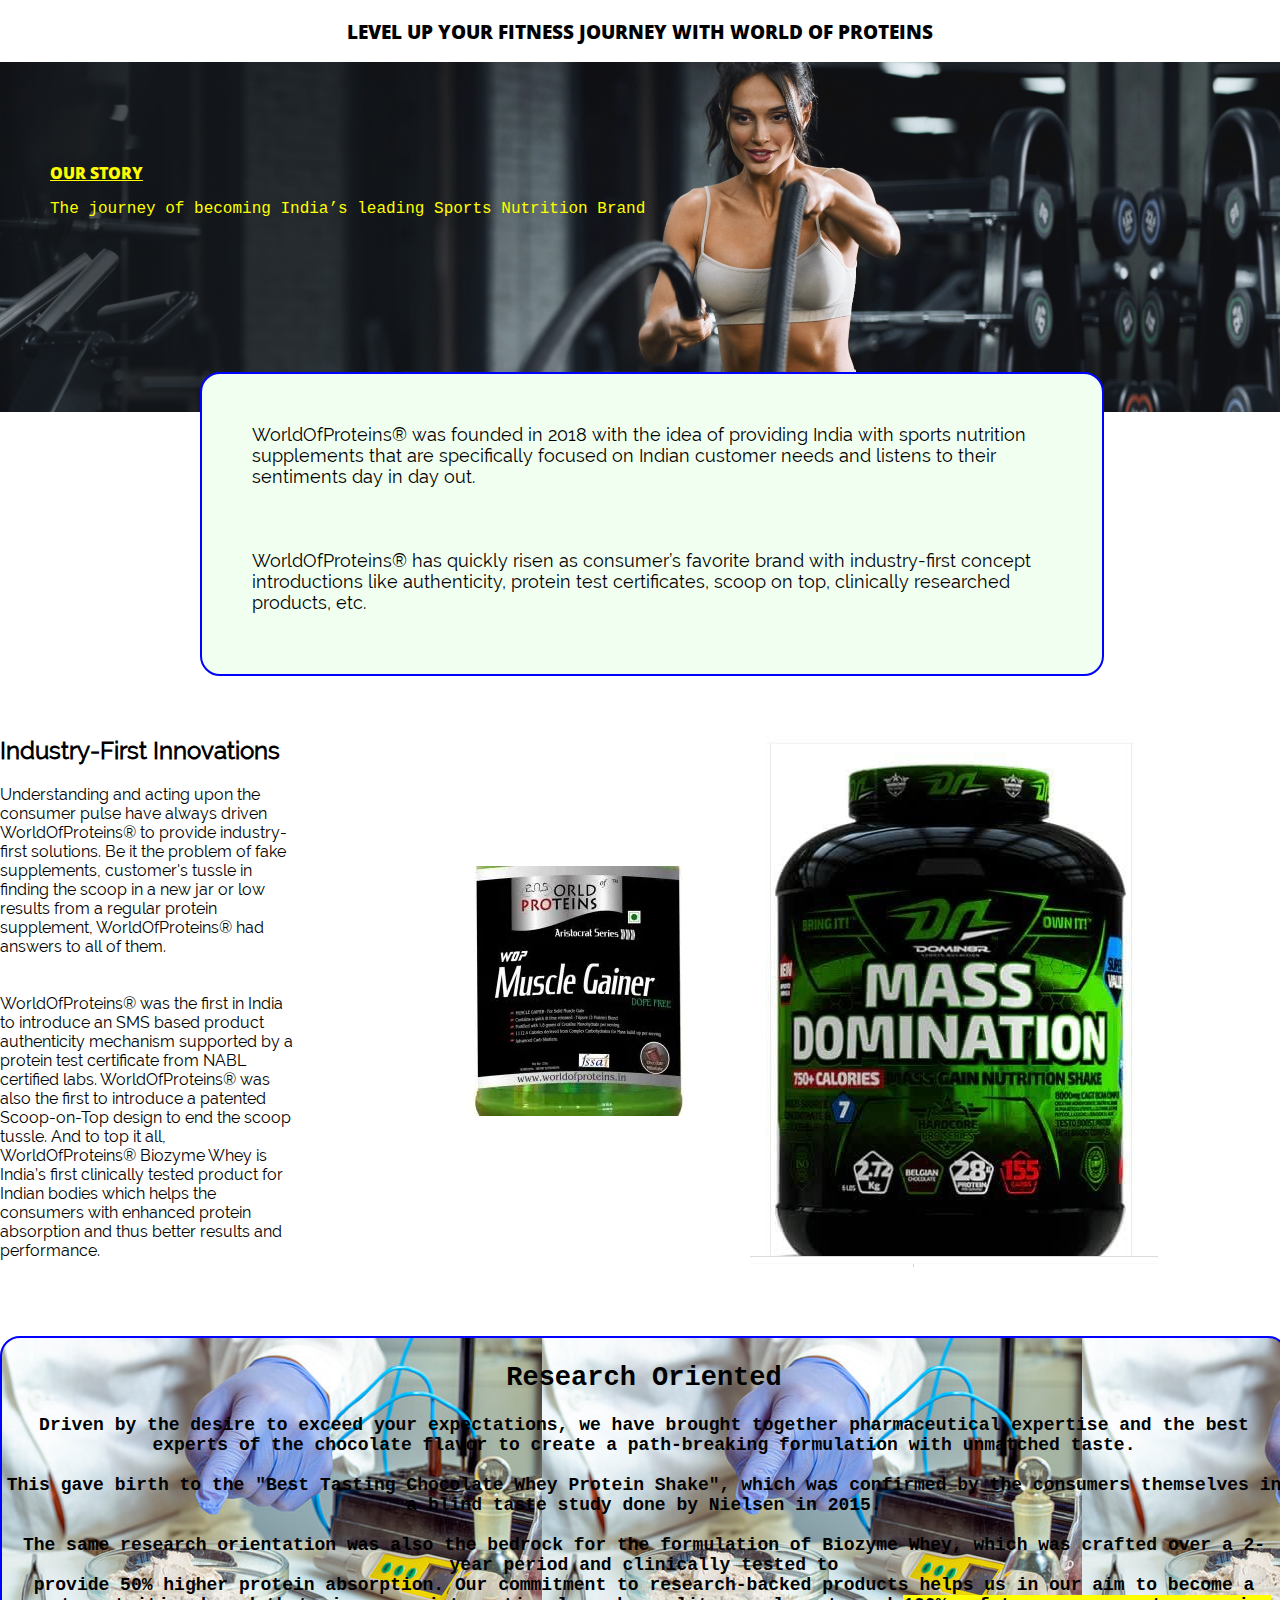
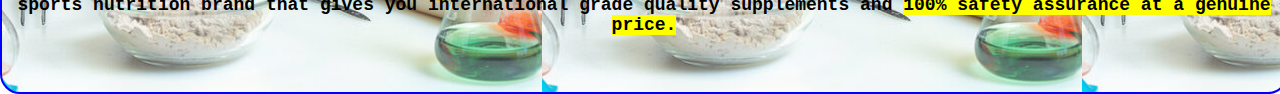
<file: blog.html>
<!DOCTYPE html>
<html lang="en">
<head>
    <meta charset="UTF-8">
    <meta http-equiv="X-UA-Compatible" content="IE=edge">
    <meta name="viewport" content="width=device-width, initial-scale=1.0">
    <title>blog</title>
    <style>
        @font-face {
            font-family: myfont;
            src: url(OpenSans-ExtraBold.ttf);
        }

        @font-face {
            font-family: myfont1;
            src: url(Raleway-Regular.ttf);
        }
        
        html,body{
            height: 100%;
            margin: 0;
            padding: 0;
        }

        h3,.topimg{
            font-family: myfont;
            text-align: center;
        }
        
        .topimg{
            background-image: url(headerimg.jpg);
            width: 100%;
            height: 350px;
            color:yellow;
            text-align: left;
        }

        pre{
            font-size: large;
            transform: translate(50px,100px);
        }

        p{
         transform: translate(50px,100px);   
        }

        .box1{
            height: 200px;
            width: 800px;
            border: solid blue 2px;
            transform: translate(200px,-40px);
            background-color: honeydew;
            border-radius: 20px;
            padding: 50px;
            font-family: myfont1;
            font-size: large;
        }

        .box2{
            height: 400px;
            width: 300px;
            font-family: myfont1;

        }

        .box3{
            height: 350px;
            width: 100%;
            border: solid blue 2px;
            transform: translateY(-1000px);
            background-image: url(research1.jpg) ;
            border-radius: 20px;
            padding:2px;
            font-family: 'Courier New', Courier, monospace ;
            font-size: large;
            justify-content: center;
            text-align: center;
            color: black;
            opacity: 1px;
        }

        #p1{
            font-size:medium;
        }


        .sideimg{
            background-image: url(p1.jpg);
            width: 600px;
            height: 600px;
            transform: translate(450px,-270px);
            background-repeat: no-repeat;
        }

        .sideimg1{

            background-image: url(sideimage1.jpg);
            width: 500px;
            height: 600px;
            transform: translate(750px,-1000px);
            background-repeat: no-repeat;
        }


    </style>
</head>
<body>
    <h3>LEVEL UP YOUR FITNESS JOURNEY WITH WORLD OF PROTEINS</h3>
    <div class="topimg"><u><p>OUR STORY</p></u>
    <pre>The journey of becoming India’s leading Sports Nutrition Brand</pre>
    </div>
    <div class="box1">WorldOfProteins® was founded in 2018 with the idea of providing India with sports nutrition supplements that are specifically focused on Indian customer needs and listens to their sentiments day in day out.
        <br><br><br><br>WorldOfProteins® has quickly risen as consumer’s favorite brand with industry-first concept introductions like authenticity, protein test certificates, scoop on top, clinically researched products, etc.
        </div>
    <div class="box2">
        <h2>
            <b>Industry-First</b> Innovations 
        </h2> 
        <p1 id="p1">
            
            Understanding and acting upon the consumer pulse have always driven WorldOfProteins® to provide industry-first solutions. Be it the problem of fake supplements, customer's tussle in finding the scoop in a new jar or low results from a regular protein supplement, WorldOfProteins® had answers to all of them.
            <br><br><br>
            WorldOfProteins® was the first in India to introduce an SMS based product authenticity mechanism supported by a protein test certificate from NABL certified labs. WorldOfProteins® was also the first to introduce a patented Scoop-on-Top design to end the scoop tussle. And to top it all, WorldOfProteins® Biozyme Whey is India’s first clinically tested product for Indian bodies which helps the consumers with enhanced protein absorption and thus better results and performance.
        </p1>
    </div> 
        <div class="sideimg"></div>
        <div class="sideimg1"></div>
      <div class="box3">
          <h2>
            <b>Research Oriented</b></h2>
            <p4>
            <b> Driven by the desire to exceed your expectations, we have brought together pharmaceutical expertise and the best experts of the chocolate flavor to create a path-breaking formulation with unmatched taste.
                <br><br>
                This gave birth to the "Best Tasting Chocolate Whey Protein Shake", which was confirmed by the consumers themselves in a blind taste study done by Nielsen in 2015.
                <br><br>
                The same research orientation was also the bedrock for the formulation of Biozyme Whey, which was crafted over a 2-year period and clinically tested to<br>
                provide 50% higher protein absorption. Our commitment to research-backed products helps us in our aim to become a sports nutrition brand that gives you international 
                grade quality supplements and <mark>100% safety assurance at a genuine price.</mark>
            </b>    
            </p4>
            
      </div>
</body>
</html>
</file>
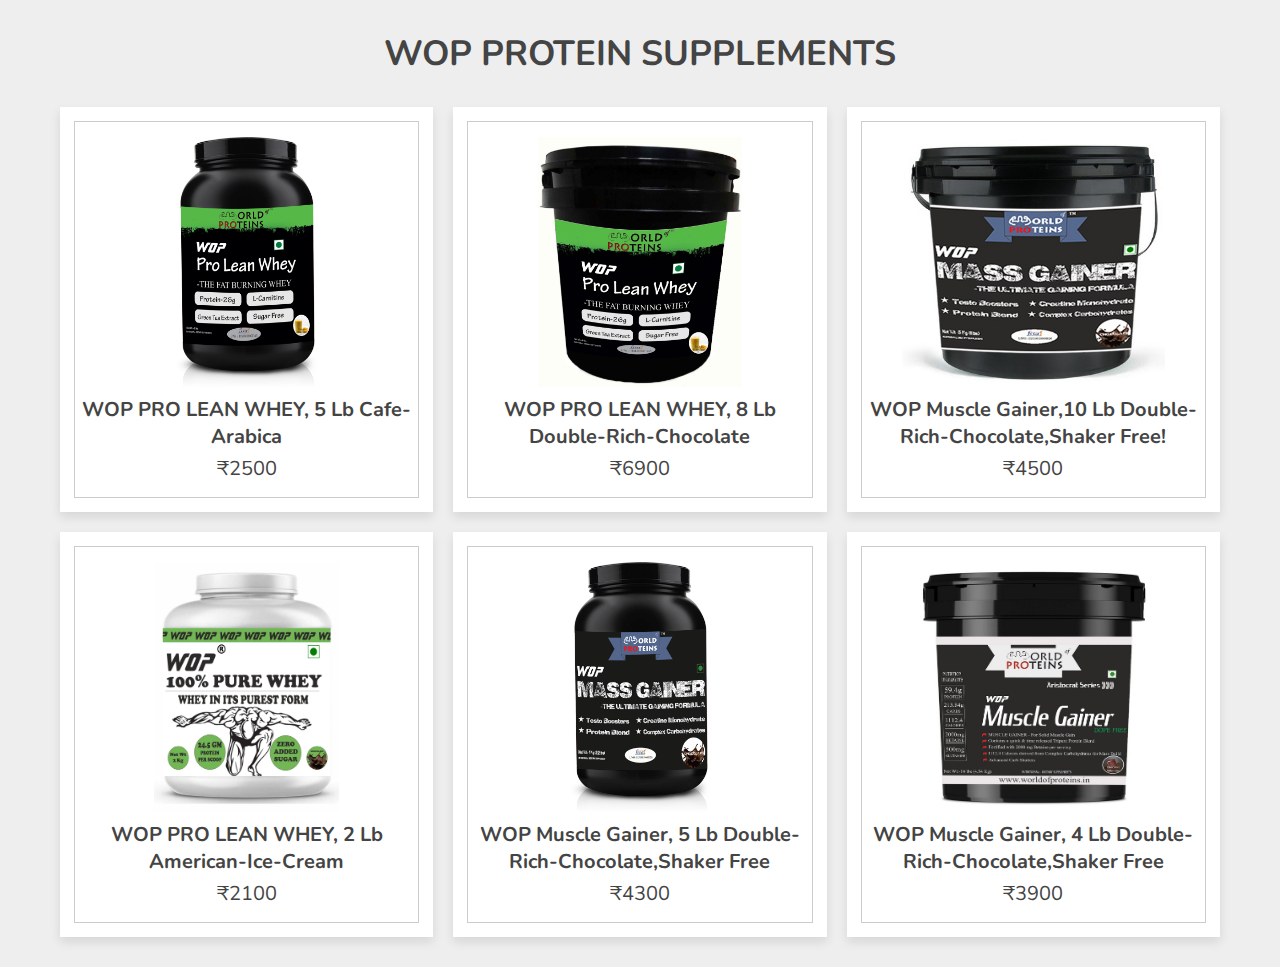
<file: products.html>
<!DOCTYPE html>
<html lang="en">
<head>
   <meta charset="UTF-8">
   <meta http-equiv="X-UA-Compatible" content="IE=edge">
   <meta name="viewport" content="width=device-width, initial-scale=1.0">
   
   <!-- font awesome cdn link  -->
   <link rel="stylesheet" href="https://cdnjs.cloudflare.com/ajax/libs/font-awesome/5.15.4/css/all.min.css">

   <!-- custom css file link  -->
   <link rel="stylesheet" href="style2.css">

   <!-- custom js file link  -->
   <script src="script.js" defer></script>

</head>
<body>
   
<div class="container">

   <h3 class="title">WOP PROTEIN SUPPLEMENTS</h3>

   <div class="products-container">

      <div class="product" data-name="p-1">
         <img src="wop1.jpg" alt="">
         <h3>WOP PRO LEAN WHEY, 5 lb cafe-arabica</h3>
         <div class="price">₹2500</div>
      </div>

      <div class="product" data-name="p-2">
         <img src="wop2.jpg" alt="">
         <h3>WOP PRO LEAN WHEY, 8 lb double-rich-chocolate</h3>
         <div class="price">₹6900</div>
      </div>

      <div class="product" data-name="p-3">
         <img src="wop4.jpg" alt="">
         <h3>WOP Muscle Gainer,10 lb double-rich-chocolate,Shaker Free!
         </h3>
         <div class="price">₹4500</div>
      </div>

      <div class="product" data-name="p-4">
         <img src="wop5.jpg" alt="">
         <h3>
            WOP PRO LEAN WHEY, 2 lb american-ice-cream</h3>
         <div class="price">₹2100</div>
      </div>

      <div class="product" data-name="p-5">
         <img src="wop3.jpg" alt="">
         <h3>WOP Muscle Gainer, 5 lb double-rich-chocolate,Shaker Free</h3>
         <div class="price">₹4300</div>
      </div>

      <div class="product" data-name="p-6">
         <img src="wop6.jpg" alt="">
         <h3>WOP Muscle Gainer, 4 lb double-rich-chocolate,Shaker Free</h3>
         <div class="price">₹3900</div>
      </div>

   </div>

</div>

<div class="products-preview">

   <div class="preview" data-target="p-1">
      <i class="fas fa-times"></i>
      <img src="wop1.jpg" alt="">
      <h3>WHEY PROTEIN CONCENTRATE</h3>
      <div class="stars">
         <i class="fas fa-star"></i>
         <i class="fas fa-star"></i>
         <i class="fas fa-star"></i>
         <i class="fas fa-star"></i>
         <i class="fas fa-star-half-alt"></i>
         <span>( 250 )</span>
      </div>
      <p></p>
      <div class="price"></div>
      <div class="buttons">
         <a href="#" class="buy">buy now</a>
         <a href="#" class="cart">add to cart</a>
      </div>
   </div>

   <div class="preview" data-target="p-2">
      <i class="fas fa-times"></i>
      <img src="wop2.jpg" alt="">
      <h3>WHEY PROTEIN CONCENTRATE</h3>
      <div class="stars">
         <i class="fas fa-star"></i>
         <i class="fas fa-star"></i>
         <i class="fas fa-star"></i>
         <i class="fas fa-star"></i>
         <i class="fas fa-star-half-alt"></i>
         <span>( 250 )</span>
      </div>
      <p></p>
      <div class="price"></div>
      <div class="buttons">
         <a href="#" class="buy">buy now</a>
         <a href="#" class="cart">add to cart</a>
      </div>
   </div>

   <div class="preview" data-target="p-3">
      <i class="fas fa-times"></i>
      <img src="wop4.jpg" alt="">
      <h3>WHEY PROTEIN CONCENTRATE</h3>
      <div class="stars">
         <i class="fas fa-star"></i>
         <i class="fas fa-star"></i>
         <i class="fas fa-star"></i>
         <i class="fas fa-star"></i>
         <i class="fas fa-star-half-alt"></i>
         <span>( 250 )</span>
      </div>
      <p></p>
      <div class="price"></div>
      <div class="buttons">
         <a href="#" class="buy">buy now</a>
         <a href="#" class="cart">add to cart</a>
      </div>
   </div>

   <div class="preview" data-target="p-4">
      <i class="fas fa-times"></i>
      <img src="wop5.jpg" alt="">
      <h3>WHEY PROTEIN CONCENTRATE</h3>
      <div class="stars">
         <i class="fas fa-star"></i>
         <i class="fas fa-star"></i>
         <i class="fas fa-star"></i>
         <i class="fas fa-star"></i>
         <i class="fas fa-star-half-alt"></i>
         <span>( 250 )</span>
      </div>
      <p></p>
      <div class="price"></div>
      <div class="buttons">
         <a href="#" class="buy">buy now</a>
         <a href="#" class="cart">add to cart</a>
      </div>
   </div>

   <div class="preview" data-target="p-5">
      <i class="fas fa-times"></i>
      <img src="wop3.jpg" alt="">
      <h3>WHEY PROTEIN CONCENTRATE</h3>
      <div class="stars">
         <i class="fas fa-star"></i>
         <i class="fas fa-star"></i>
         <i class="fas fa-star"></i>
         <i class="fas fa-star"></i>
         <i class="fas fa-star-half-alt"></i>
         <span>( 250 )</span>
      </div>
      <p></p>
      <div class="price"></div>
      <div class="buttons">
         <a href="#" class="buy">buy now</a>
         <a href="#" class="cart">add to cart</a>
      </div>
   </div>

   <div class="preview" data-target="p-6">
      <i class="fas fa-times"></i>
      <img src="wop6.jpg" alt="">
      <h3>WHEY PROTEIN CONCENTRATE</h3>
      <div class="stars">
         <i class="fas fa-star"></i>
         <i class="fas fa-star"></i>
         <i class="fas fa-star"></i>
         <i class="fas fa-star"></i>
         <i class="fas fa-star-half-alt"></i>
         <span>( 250 )</span>
      </div>
      <p></p>
      <div class="price"></div>
      <div class="buttons">
         <a href="#" class="buy">buy now</a>
         <a href="#" class="cart">add to cart</a>
      </div>
   </div>

</div>

</body>
</html>
</file>
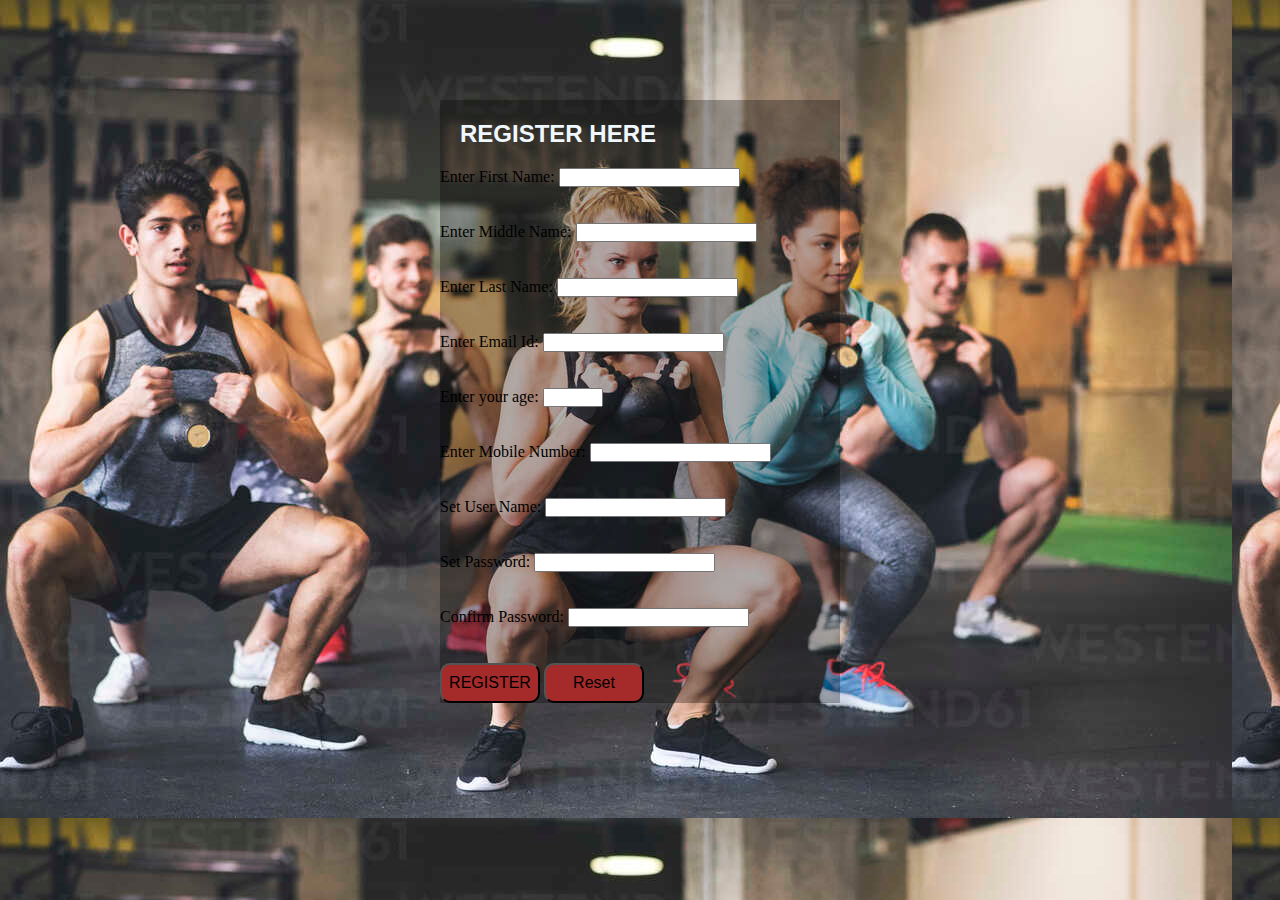
<file: register1.html>
<!DOCTYPE html>
<html lang="en">
<head>
    <meta charset="UTF-8">

    <meta name="viewport" content="width=device-width, initial-scale=1.0">
    <title>Document</title>
    <style>
        form>span{
            color: red;
            font-weight: bold;
        }

        *{
            margin: 0;
            padding: 0;
        }

        body{
            background: url(register.jpg);
            width: 100%;
            height: 100%;
        }

        #submit{
            width: 100px;
            cursor: pointer;
            border-radius: 10px;
            background-color: brown;
            height: 40px;
            font-size: medium;
        }

        #reset{
            width: 100px;
            cursor: pointer;
            border-radius: 10px;
            background-color: brown;
            height: 40px;
            font-size: medium;
        }

        div.main{
            width: 400px;
            margin: 100px auto 0px auto;
        
        }

        h2{
            text-align: start;
            padding: 20px;
            font-family: sans-serif;
            color: aliceblue;
        }

        div.register{
            background-color: rgba(0,0,0, 0.3);
            width: 100%;
            
        }
       
    </style>
</head>
<body>
    <div class="main">
    <div class="register">    
    <form action="Success.html" onsubmit="return validateForm()"   novalidate>
    <h2>REGISTER HERE</h2>
    <label>Enter First Name:</label> 
    <input id="fname" name="myname"  onblur="validate1()" required><br>
    <span id="error1"></span><br><br>
    <label>Enter Middle Name:</label> 
    <input type="text" id="mname" name="myname" onblur="validate2()"><br>
    <span id="error2"></span><br><br>
    <label>Enter Last Name:</label> 
    <input type="text" id="lname" name="myname"  onblur="validate3()" required><br>
    <span id="error3"></span><br><br>
    <label>Enter Email Id:</label>
    <input type="email" id="emailid" name="emailid"  onblur="validate4()"   required><br>
    <span id="error4"></span><br><br>
    <label>Enter your age:</label>
    <input type="number"  id="age" min="0" max="110" onblur="validate5()" required><br>
    <span id="error5"></span><br><br>
    <label>Enter Mobile Number:</label>
    <input type="tel"  id="mobile" pattern="[0-9]{10}" onblur="validate6()" required><br>
    <span id="error6"></span><br><br>
    <label>Set User Name:</label> 
    <input type="text" id="uname" minlength="6" maxlength="12"  onblur="validate7()" required><br>
    <span id="error7"></span><br><br>
    <label>Set Password:</label> 
    <input type="text" id="pass" pattern="(?=.*\d)(?=.*[a-z])(?=.*[A-Z]).{6,20}" onblur="validate8()"  required><br>
    <span id="error8"></span><br><br>
    <label>Confirm Password:</label> 
    <input type="text" id="c_pass" onblur="validate9()" required><br>
    <span id="error9"></span><br><br>
    <input type="submit" value="REGISTER" id="submit">
    <input type="reset" id="reset">
    </form>
    <script src="validation.js"></script>
</div>
</div>
</body>
</html>
</file>
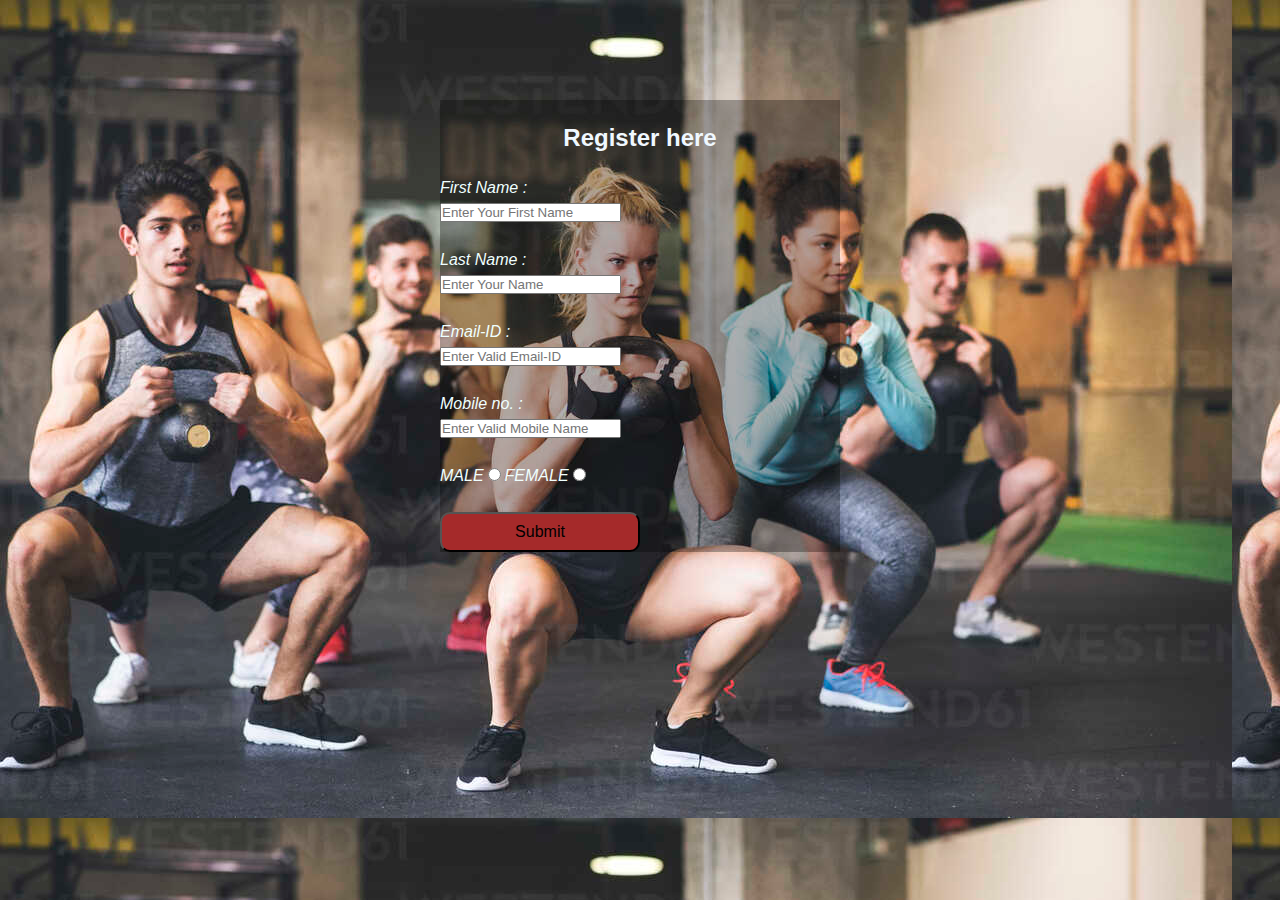
<file: registration.html>
<!DOCTYPE html>
<html lang="en">
<head>
    <meta charset="UTF-8">
    <meta http-equiv="X-UA-Compatible" content="IE=edge">
    <meta name="viewport" content="width=device-width, initial-scale=1.0">
    <title>REGISTRATION</title>
    <link rel="stylesheet" href="style3.css">
    
</head>
<body>
    <div class="main">
    <div class="register">
        <h2>Register here</h2>
        <form id="register" method="post">
        <label>First Name : </label>
        <br>
        <input type="text" name="Fname"
        id="name" placeholder="Enter Your First Name">
        <br><br>
        <label>Last Name : </label>
        <br>
        <input type="text" name="Lname"
        id="name" placeholder="Enter Your Name">
        <br><br>
        <label>Email-ID : </label>
        <br>
        <input type="text" name="Email-ID"
        id="name" placeholder="Enter Valid Email-ID">
        <br><br>
        <label>Mobile no. : </label>
        <br>
        <input type="text" name="no."
        id="name" placeholder="Enter Valid Mobile Name">
        <br><br>
        <label>MALE</label>
        <input type="radio"  name="gender"
        id="male">
        <label>FEMALE</label>
        <input type="radio"  name="gender" id="female">
        <br><br>
        <input type="submit" value="Submit"
        name="submit" id="submit">

        </form>

       
    </div>     
    
    
  </div> 
</body>
</html>
</file>
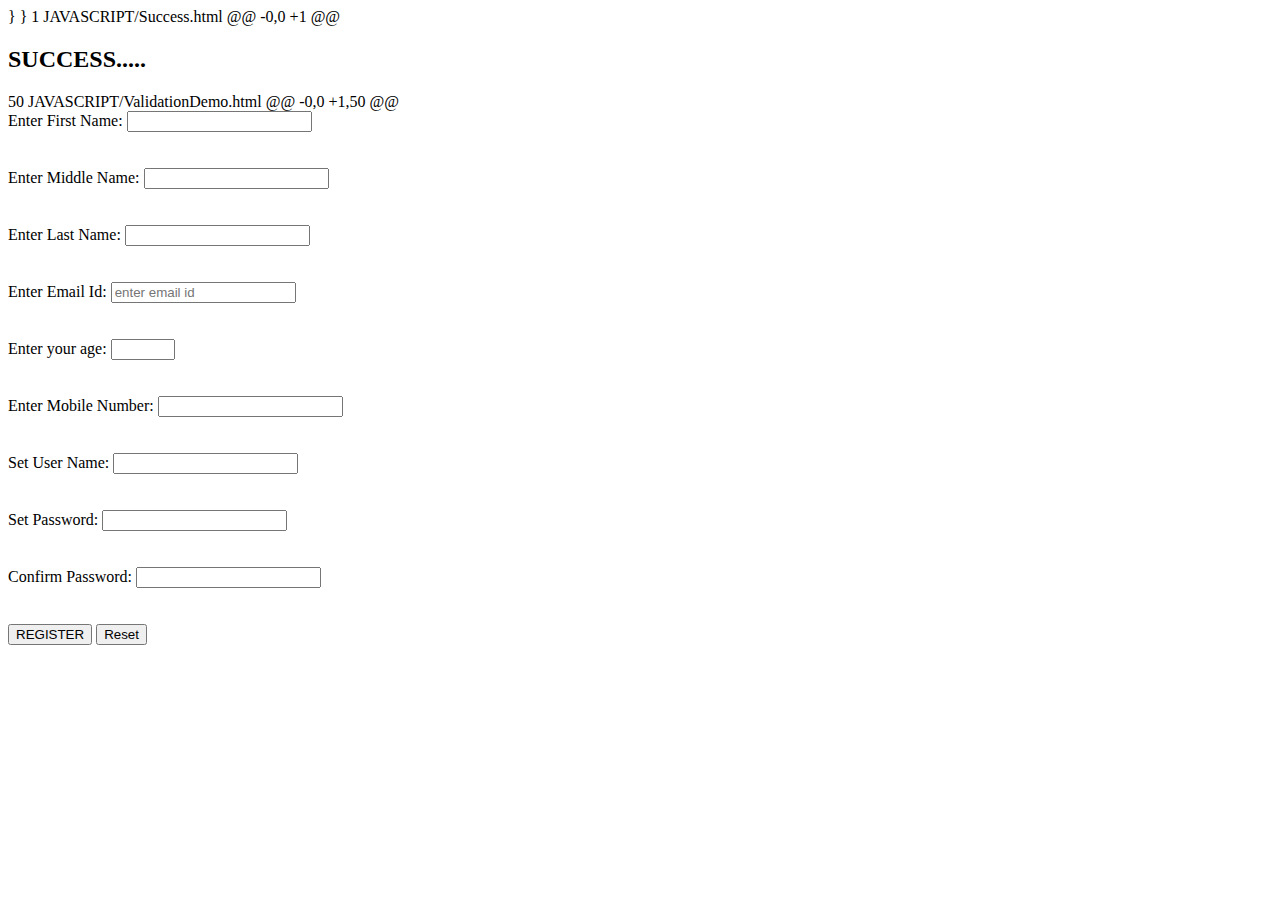
<file: success.html>
}
}
1
JAVASCRIPT/Success.html
@@ -0,0 +1 @@
<h2>SUCCESS.....</h2>
50
JAVASCRIPT/ValidationDemo.html
@@ -0,0 +1,50 @@
<!DOCTYPE html>
<html lang="en">
<head>
    <meta charset="UTF-8">

    <meta name="viewport" content="width=device-width, initial-scale=1.0">
    <title>Document</title>
    <style>
        form>span{
            color: red;
            font-weight: bold;
        }

    </style>
</head>
<body>
    <form action="Success.html" onsubmit="validate()"   novalidate>
    <label>Enter First Name:</label> 
    <input id="fname" name="myname"  onblur="validate1()" required><br>
    <span id="error1"></span><br><br>
    <label>Enter Middle Name:</label> 
    <input type="text" id="mname" name="myname" onblur="validate2()"><br>
    <span id="error2"></span><br><br>
    <label>Enter Last Name:</label> 
    <input type="text" id="lname" name="myname" value="" onblur="validate3()" required><br>
    <span id="error3"></span><br><br>
    <label>Enter Email Id:</label>
    <input type="email" id="emailid" name="emailid" placeholder="enter email id" onblur="validate4()"   required><br>
    <span id="error4"></span><br><br>
    <label>Enter your age:</label>
    <input type="number"  id="age" min="0" max="110"><br>
    <span id="error5"></span><br><br>
    <label>Enter Mobile Number:</label>
    <input type="tel"  id="mobile" pattern="[0-9]{10}" required><br>
    <span id="error6"></span><br><br>
    <label>Set User Name:</label> 
    <input type="text" id="uname" minlength="6" maxlength="12" required><br>
    <span id="error7"></span><br><br>
    <label>Set Password:</label> 
    <input type="password" id="pass" pattern="(?=.*\d)(?=.*[a-z])(?=.*[A-Z]).{6,20}" required><br>
    <span id="error8"></span><br><br>
    <label>Confirm Password:</label> 
    <input type="password" id="c_pass"  required><br>
    <span id="error9"></span><br><br>
    <input type="submit" value="REGISTER">
    <input type="reset" >
    </form>
    <script src="validation.js"></script>
</body>
</html>
</file>
<file: style2.css>
@import url('https://fonts.googleapis.com/css2?family=Nunito:wght@200;300;400;500;600&display=swap');

*{
   font-family: 'Nunito', sans-serif;
   margin:0; padding:0;
   box-sizing: border-box;
   outline: none; border:none;
   text-decoration: none;
   transition: all .2s linear;
   text-transform: capitalize;
}

html{
   font-size: 62.5%;
   overflow-x: hidden;
}

body{
   background: #eee;
}

.container{
   max-width: 1200px;
   margin:0 auto;
   padding:3rem 2rem;
}

.container .title{
   font-size: 3.5rem;
   color:#444;
   margin-bottom: 3rem;
   text-transform: uppercase;
   text-align: center;
}

.container .products-container{
   display: grid;
   grid-template-columns: repeat(auto-fit, minmax(30rem, 1fr));
   gap:2rem;
}

.container .products-container .product{
   text-align: center;
   padding:3rem 2rem;
   background: #fff;
   box-shadow: 0 .5rem 1rem rgba(0,0,0,.1);
   outline: .1rem solid #ccc;
   outline-offset: -1.5rem;
   cursor: pointer;
}

.container .products-container .product:hover{
   outline: .2rem solid #222;
   outline-offset: 0;
}

.container .products-container .product img{
   height: 25rem;
}

.container .products-container .product:hover img{
   transform: scale(.9);
}

.container .products-container .product h3{
   padding:.5rem 0;
   font-size: 2rem;
   color:#444;
}

.container .products-container .product:hover h3{
   color:#27ae60;
}

.container .products-container .product .price{
   font-size: 2rem;
   color:#444;
}

.products-preview{
   position: fixed;
   top:0; left:0;
   min-height: 100vh;
   width: 100%;
   background: rgba(0,0,0,.8);
   display: none;
   align-items: center;
   justify-content: center;
}

.products-preview .preview{
   display: none;
   padding:2rem;
   text-align: center;
   background: #fff;
   position: relative;
   margin:2rem;
   width: 40rem;
}

.products-preview .preview.active{
   display: inline-block;
}

.products-preview .preview img{
   height: 30rem;
}

.products-preview .preview .fa-times{
   position: absolute;
   top:1rem; right:1.5rem;
   cursor: pointer;
   color:#444;
   font-size: 4rem;
}

.products-preview .preview .fa-times:hover{
   transform: rotate(90deg);
}

.products-preview .preview h3{
   color:#444;
   padding:.5rem 0;
   font-size: 2.5rem;
}

.products-preview .preview .stars{
   padding:1rem 0;
   font-size: 1.7rem;
}

.products-preview .preview .stars i{
   color:#27ae60;
}

.products-preview .preview .stars span{
   color:#999;
}

.products-preview .preview p{
   line-height: 1.5;
   padding:1rem 0;
   font-size: 1.6rem;
   color:#777;
}

.products-preview .preview .price{
   padding:1rem 0;
   font-size: 2.5rem;
   color:#27ae60;
}

.products-preview .preview .buttons{
   display: flex;
   gap:1.5rem;
   flex-wrap: wrap;
   margin-top: 1rem;
}

.products-preview .preview .buttons a{
   flex:1 1 16rem;
   padding:1rem;
   font-size: 1.8rem;
   color:#444;
   border:.1rem solid #444;
}

.products-preview .preview .buttons a.cart{
   background: #444;
   color:#fff;
}

.products-preview .preview .buttons a.cart:hover{
   background: #111;
}

.products-preview .preview .buttons a.buy:hover{
   background: #444;
   color:#fff;
}


@media (max-width:991px){

   html{
      font-size: 55%;
   }

}

@media (max-width:768px){

   .products-preview .preview img{
      height: 25rem;
   }

}

@media (max-width:450px){

   html{
      font-size: 50%;
   }

}
</file>
<file: style3.css>
@import url('https://fonts.googleapis.com/css2?family=Poppins:wght@300;400;500;600;700&display=swap');

*{
    margin: 0;
    padding: 0;
}

body{
    background: url(register.jpg);
    width: 100%;
    height: 100%;
   
}

div.main{
    width: 400px;
    margin: 100px auto 0px auto;
}

h2{
    text-align: center;
    padding: 20px;
    font-family: sans-serif;
    color: aliceblue;
}

div.register{
    background-color: rgba(0,0,0, 0.3);
    width: 100%;
    
}

label{
    font-family: sans-serif;
    font-style: italic;
    color: azure;
}

#submit{
    width: 200px;
    cursor: pointer;
    border-radius: 10px;
    background-color: brown;
    height: 40px;
    font-size: medium;
}


body{
	line-height: 1.5;
	font-family: 'Poppins', sans-serif;
}

.footer{
    max-width: 100%;
    margin: 10px;
}
/* .container{
	max-width: 1170px;
	margin:auto;
} */
.row{
	display: flex;
	flex-wrap: wrap;
}
ul{
	list-style: none;
}
.footer{
	background-color: #24262b;
    padding: 70px 0;
}
.footer-col{
   width: 25%;
   padding: 0 15px;
}
.footer-col h4{
	font-size: 18px;
	color: #ffffff;
	text-transform: capitalize;
	margin-bottom: 35px;
	font-weight: 500;
	position: relative;
}
.footer-col h4::before{
	content: '';
	position: absolute;
	left:0;
	bottom: -10px;
	background-color: #e91e63;
	height: 2px;
	box-sizing: border-box;
	width: 50px;
}
.footer-col ul li:not(:last-child){
	margin-bottom: 10px;
}
.footer-col ul li a{
	font-size: 16px;
	text-transform: capitalize;
	color: #ffffff;
	text-decoration: none;
	font-weight: 300;
	color: #bbbbbb;
	display: block;
	transition: all 0.3s ease;
}
.footer-col ul li a:hover{
	color: #ffffff;
	padding-left: 8px;
}
.footer-col .social-links a{
	display: inline-block;
	height: 40px;
	width: 40px;
	background-color: rgba(255,255,255,0.2);
	margin:0 10px 10px 0;
	text-align: center;
	line-height: 40px;
	border-radius: 50%;
	color: #ffffff;
	transition: all 0.5s ease;
}
.footer-col .social-links a:hover{
	color: #24262b;
	background-color: #ffffff;
}

/*responsive*/
@media(max-width: 767px){
  .footer-col{
    width: 50%;
    margin-bottom: 30px;
}
}
@media(max-width: 574px){
  .footer-col{
    width: 100%;
}
}
</file>
